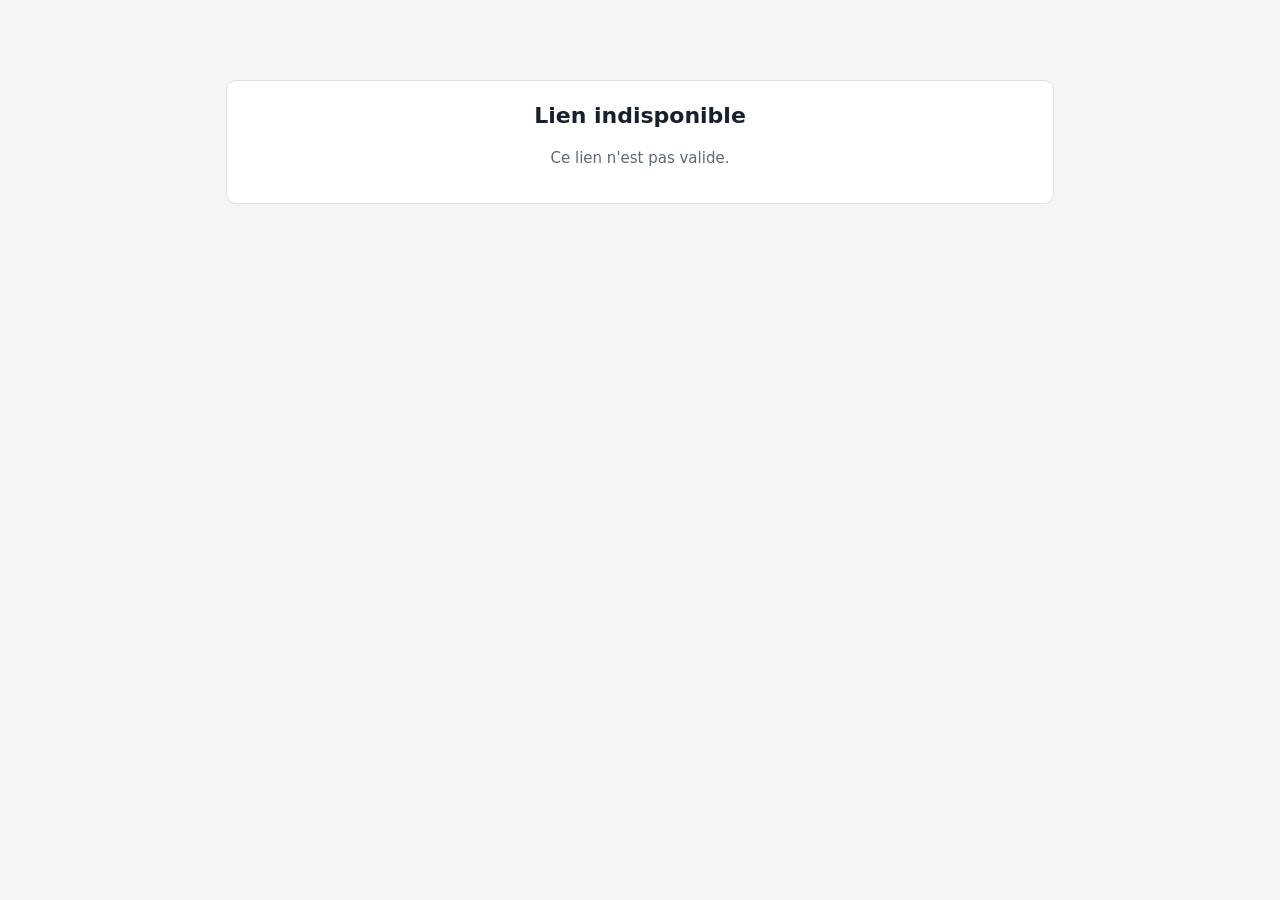
<file: files/p.html>
<!doctype html>
<html lang="fr">
  <head>
    <meta charset="utf-8" />
    <meta name="viewport" content="width=device-width, initial-scale=1" />
    <meta name="robots" content="noindex" />
    <title>Document · Pilot</title>
    <link rel="stylesheet" href="p.css" />
  </head>
  <body>
    <main id="p"><p class="mut c">Chargement…</p></main>
    <script src="config.js"></script>
    <script src="p.js"></script>
  </body>
</html>
</file>
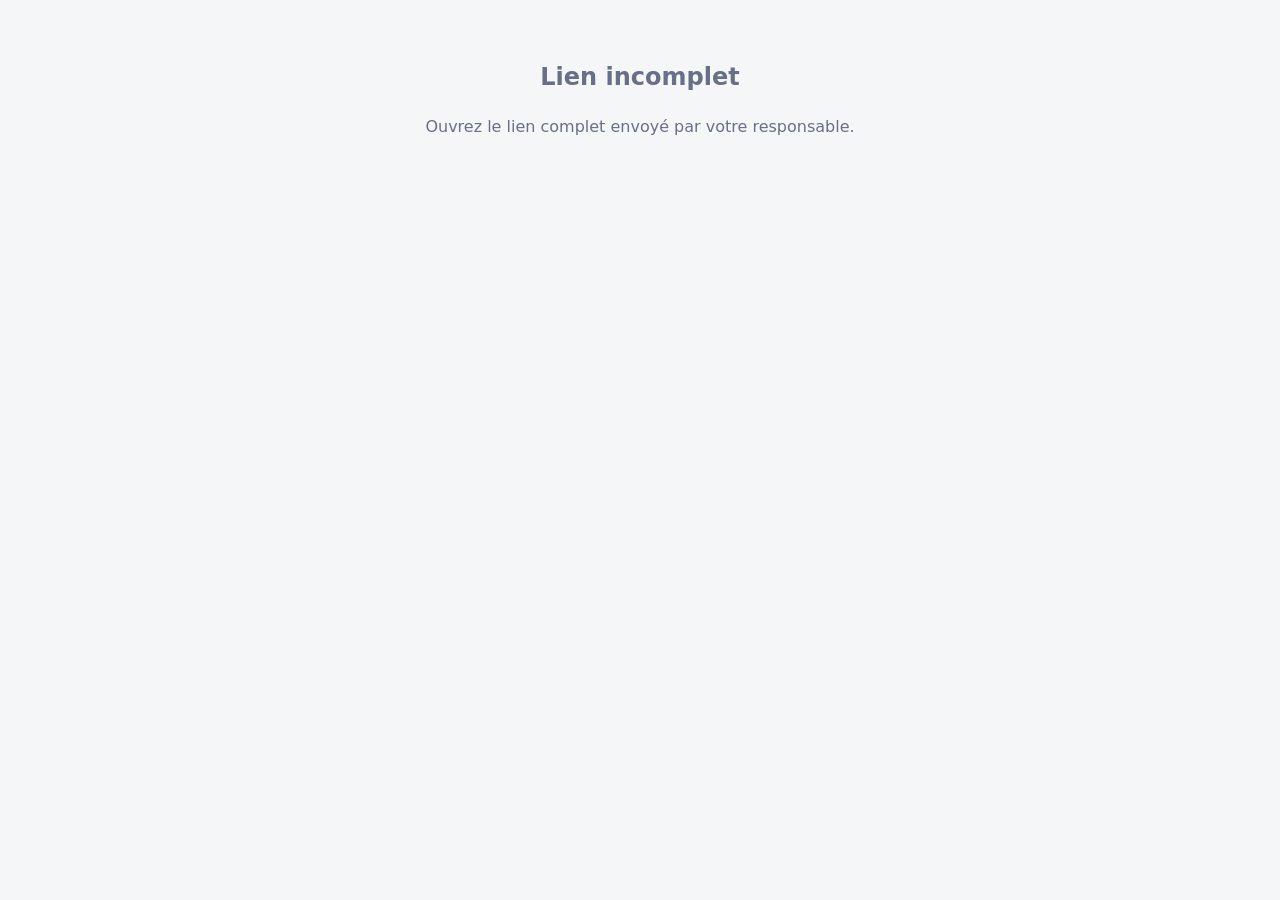
<file: files/terrain.html>
<!doctype html>
<html lang="fr">
<head>
<meta charset="utf-8">
<meta name="viewport" content="width=device-width, initial-scale=1, viewport-fit=cover">
<meta name="theme-color" content="#1f4fd8">
<meta name="robots" content="noindex">
<link rel="manifest" href="terrain.webmanifest">
<link rel="stylesheet" href="terrain.css">
<title>Pilot terrain</title>
</head>
<body>
<div id="app"><p class="boot">Chargement…</p></div>
<script src="config.js"></script>
<script src="terrain.js"></script>
</body>
</html>
</file>
<file: files/p.css>
:root{--bg:#f4f5f7;--panel:#fff;--tx:#17202e;--mut:#5d6879;--line:#dde1e8;--acc:#243b53;--ok:#1f7a4d;--dn:#b3261e}
@media (prefers-color-scheme:dark){:root{--bg:#10151d;--panel:#18202b;--tx:#e8ecf2;--mut:#98a3b3;--line:#2a3442;--acc:#8fb0d6;--ok:#58c08a;--dn:#ff8a80}}
*{box-sizing:border-box}
body{margin:0;background:var(--bg);color:var(--tx);font:15px/1.5 "Public Sans",system-ui,sans-serif}
main{max-width:860px;margin:0 auto;padding:20px 16px 48px}
.c{text-align:center;margin-top:60px}.mut{color:var(--mut)}
.card{background:var(--panel);border:1px solid var(--line);border-radius:10px;padding:18px 20px;margin-bottom:14px}
h1{font-size:22px;margin:0 0 4px}h2{font-size:15px;margin:0 0 8px}
.top{display:flex;justify-content:space-between;gap:12px;flex-wrap:wrap;align-items:flex-end}
.big{font-size:24px;font-weight:700;font-variant-numeric:tabular-nums}
.pdf{width:100%;height:72vh;min-height:420px;border:1px solid var(--line);border-radius:8px;background:#fff}
.btn{font:inherit;font-weight:600;border:1px solid var(--acc);background:var(--acc);color:#fff;padding:10px 16px;border-radius:7px;cursor:pointer;text-decoration:none;display:inline-block}
.btn.o{background:transparent;color:var(--acc)}.btn.dn{background:transparent;color:var(--dn);border-color:var(--dn)}
.btn:disabled{opacity:.6}
.row{display:flex;gap:10px;flex-wrap:wrap;align-items:center}
input,textarea{font:inherit;padding:9px 11px;border:1px solid var(--line);border-radius:7px;background:var(--panel);color:var(--tx);width:100%}
label{display:block;margin:0 0 10px;font-size:13.5px;color:var(--mut)}
.badge{display:inline-block;padding:3px 10px;border-radius:99px;font-size:13px;font-weight:600;border:1px solid var(--line)}
.badge.ok{color:var(--ok);border-color:var(--ok)}.badge.dn{color:var(--dn);border-color:var(--dn)}
.er{color:var(--dn);min-height:1.2em;margin:6px 0 0}
dl{display:grid;grid-template-columns:auto 1fr;gap:4px 16px;margin:0}dt{color:var(--mut)}dd{margin:0;word-break:break-all}

.sigbox{border:1px dashed var(--mut);border-radius:10px;padding:10px 12px;margin:0 0 12px;background:var(--panel)}
.sigh{display:flex;justify-content:space-between;align-items:center;font-size:13.5px;color:var(--mut);margin-bottom:6px}
.lk{background:none;border:0;color:var(--acc);font:inherit;font-weight:600;cursor:pointer;padding:0}
#sig{width:100%;height:auto;aspect-ratio:3/1;touch-action:none;background:#fff;border-radius:6px;border:1px solid var(--line);cursor:crosshair;display:block}
.sigtip{font-size:12.5px;margin:6px 0 0}
label.chk{display:flex;gap:10px;align-items:flex-start;color:var(--tx);font-size:14px}
label.chk input{width:auto;margin-top:3px}
.badge.ac{color:var(--acc);border-color:var(--acc)}

.payopt{border-top:1px solid var(--line);padding:14px 0 4px;margin-top:10px}.payopt:first-of-type{border-top:0;margin-top:0;padding-top:0}
.ribrow{display:flex;gap:18px;flex-wrap:wrap;align-items:center;justify-content:space-between}.ribrow dl{flex:1;min-width:240px}
.qrbox{text-align:center}.qrbox small{display:block}

.optg{border:1px solid var(--line);border-radius:8px;margin:0 0 10px;padding:6px 12px}.optg legend{font-weight:600;padding:0 6px;font-size:14px}
label.chk.opt{align-items:center;justify-content:space-between;margin:6px 0}label.chk.opt span{flex:1}label.chk.opt b{white-space:nowrap}
.opttot{display:flex;justify-content:space-between;border-top:1px solid var(--line);padding-top:10px;margin-top:8px;font-size:16px}
</file>
<file: files/terrain.css>
:root{--bg:#f5f6f8;--card:#fff;--tx:#14171f;--mut:#677085;--line:#dde1e8;--ac:#1f4fd8;--acx:#fff;--ok:#18794e;--wn:#a15c00;--dn:#c0262d}
@media (prefers-color-scheme:dark){:root{--bg:#0f1218;--card:#181c25;--tx:#eef0f5;--mut:#9aa3b5;--line:#2b3140;--ac:#6c8cff;--acx:#0b0e14;--ok:#4cc38a;--wn:#f0b04a;--dn:#ff7b81}}
*{box-sizing:border-box}html{-webkit-text-size-adjust:100%}
body{margin:0;background:var(--bg);color:var(--tx);font:16px/1.45 system-ui,-apple-system,"Segoe UI",Roboto,sans-serif;padding-bottom:env(safe-area-inset-bottom)}
#app{max-width:560px;margin:0 auto;padding:0 16px 40px}
.boot,.empty{color:var(--mut);text-align:center;padding:40px 0}
header.top{position:sticky;top:0;z-index:5;background:var(--bg);padding:calc(12px + env(safe-area-inset-top)) 0 8px;display:flex;justify-content:space-between;align-items:center;gap:8px}
header.top h1{font-size:18px;margin:0}header.top small{display:block;color:var(--mut);font-size:13px}
.net{font-size:12px;padding:4px 10px;border-radius:99px;border:1px solid var(--line);white-space:nowrap}.net.off{color:var(--wn);border-color:var(--wn)}.net.on{color:var(--ok)}
nav.tabs{display:grid;grid-template-columns:repeat(4,1fr);gap:6px;margin:6px 0 14px}
nav.tabs button{padding:12px 4px;border:1px solid var(--line);background:var(--card);color:var(--tx);border-radius:10px;font:inherit;font-size:14px}
nav.tabs button[aria-selected=true]{background:var(--ac);color:var(--acx);border-color:var(--ac);font-weight:600}
.card{background:var(--card);border:1px solid var(--line);border-radius:14px;padding:14px;margin-bottom:14px}
.card h2{font-size:16px;margin:0 0 10px}
label{display:block;font-size:14px;color:var(--mut);margin:0 0 12px}
input,select,textarea{display:block;width:100%;margin-top:4px;padding:12px;border:1px solid var(--line);border-radius:10px;background:var(--bg);color:var(--tx);font:inherit;font-size:16px}
textarea{min-height:84px;resize:vertical}
.row2{display:grid;grid-template-columns:1fr 1fr;gap:10px}
.chk{display:flex;gap:10px;align-items:center;color:var(--tx);font-size:16px}.chk input{width:22px;height:22px;margin:0}
.btn{display:block;width:100%;padding:14px;border:0;border-radius:12px;background:var(--ac);color:var(--acx);font:inherit;font-weight:600;font-size:16px}
.btn.o{background:transparent;color:var(--ac);border:1px solid var(--ac)}.btn.sm{display:inline-block;width:auto;padding:9px 14px;font-size:14px}.btn:disabled{opacity:.5}
.quick{display:flex;gap:8px;margin:-4px 0 12px}.quick button{flex:1;padding:10px;border:1px solid var(--line);background:var(--bg);color:var(--tx);border-radius:10px;font:inherit}
.item{display:flex;justify-content:space-between;gap:10px;padding:10px 0;border-top:1px solid var(--line)}.item:first-of-type{border-top:0}
.item small{display:block;color:var(--mut)}.item b{white-space:nowrap}
.chip{font-size:12px;padding:2px 8px;border-radius:99px;border:1px solid var(--line);color:var(--mut);white-space:nowrap}.chip.ok{color:var(--ok);border-color:var(--ok)}.chip.wn{color:var(--wn);border-color:var(--wn)}.chip.dn{color:var(--dn);border-color:var(--dn)}
.msg{padding:10px 12px;border-radius:10px;margin-bottom:12px;font-size:14px;background:var(--card);border:1px solid var(--line)}.msg.er{border-color:var(--dn);color:var(--dn)}.msg.ok{border-color:var(--ok);color:var(--ok)}
canvas.sig{width:100%;height:170px;background:#fff;border:1px dashed var(--mut);border-radius:10px;touch-action:none;display:block;margin-top:4px}
.fr{display:grid;grid-template-columns:2fr 1fr 1fr 1fr auto;gap:6px;margin-bottom:8px}.fr input{margin:0;padding:10px 8px;font-size:15px}
.fr button{border:0;background:transparent;color:var(--dn);font-size:20px}
.thumbs{display:flex;gap:8px;flex-wrap:wrap;margin:8px 0}.thumbs img{width:76px;height:76px;object-fit:cover;border-radius:8px;border:1px solid var(--line)}
.hint{color:var(--mut);font-size:13px;margin:8px 0 0}
</file>
